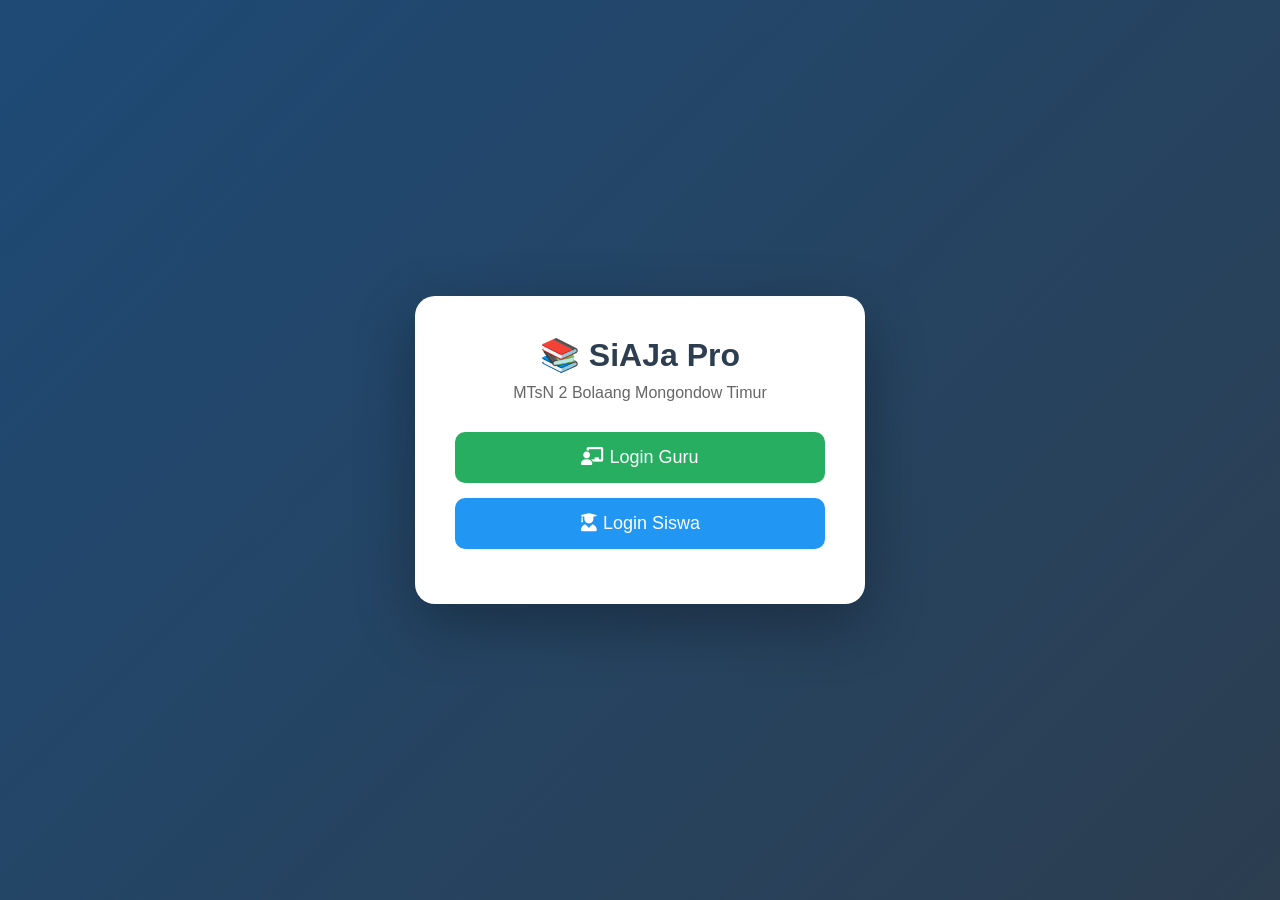
<file: index.html>
<!DOCTYPE html>
<html lang="id">
<head>
    <meta charset="UTF-8">
    <meta name="viewport" content="width=device-width, initial-scale=1.0">
    <title>SiAJa Pro</title>
    <link rel="stylesheet" href="https://cdnjs.cloudflare.com/ajax/libs/font-awesome/6.0.0-beta3/css/all.min.css">
    <style>
        * { margin: 0; padding: 0; box-sizing: border-box; font-family: 'Segoe UI', sans-serif; }
        body { min-height: 100vh; display: flex; justify-content: center; align-items: center; background: linear-gradient(135deg, #1e4a76, #2c3e50); }
        .container { text-align: center; background: white; padding: 40px; border-radius: 20px; box-shadow: 0 20px 60px rgba(0,0,0,0.3); max-width: 450px; width: 90%; }
        h1 { color: #2c3e50; margin-bottom: 10px; }
        p { color: #666; margin-bottom: 30px; }
        .btn { display: block; width: 100%; padding: 15px; margin: 15px 0; border: none; border-radius: 10px; font-size: 18px; cursor: pointer; color: white; text-decoration: none; transition: 0.3s; }
        .btn-guru { background: #27ae60; }
        .btn-siswa { background: #2196F3; }
        .btn:hover { opacity: 0.9; transform: translateY(-2px); }
    </style>
</head>
<body>
    <div class="container">
        <h1>📚 SiAJa Pro</h1>
        <p>MTsN 2 Bolaang Mongondow Timur</p>
        <a href="guru.html" class="btn btn-guru"><i class="fas fa-chalkboard-teacher"></i> Login Guru</a>
        <a href="login-siswa.html" class="btn btn-siswa"><i class="fas fa-user-graduate"></i> Login Siswa</a>
    </div>
</body>
</html>
</file>
